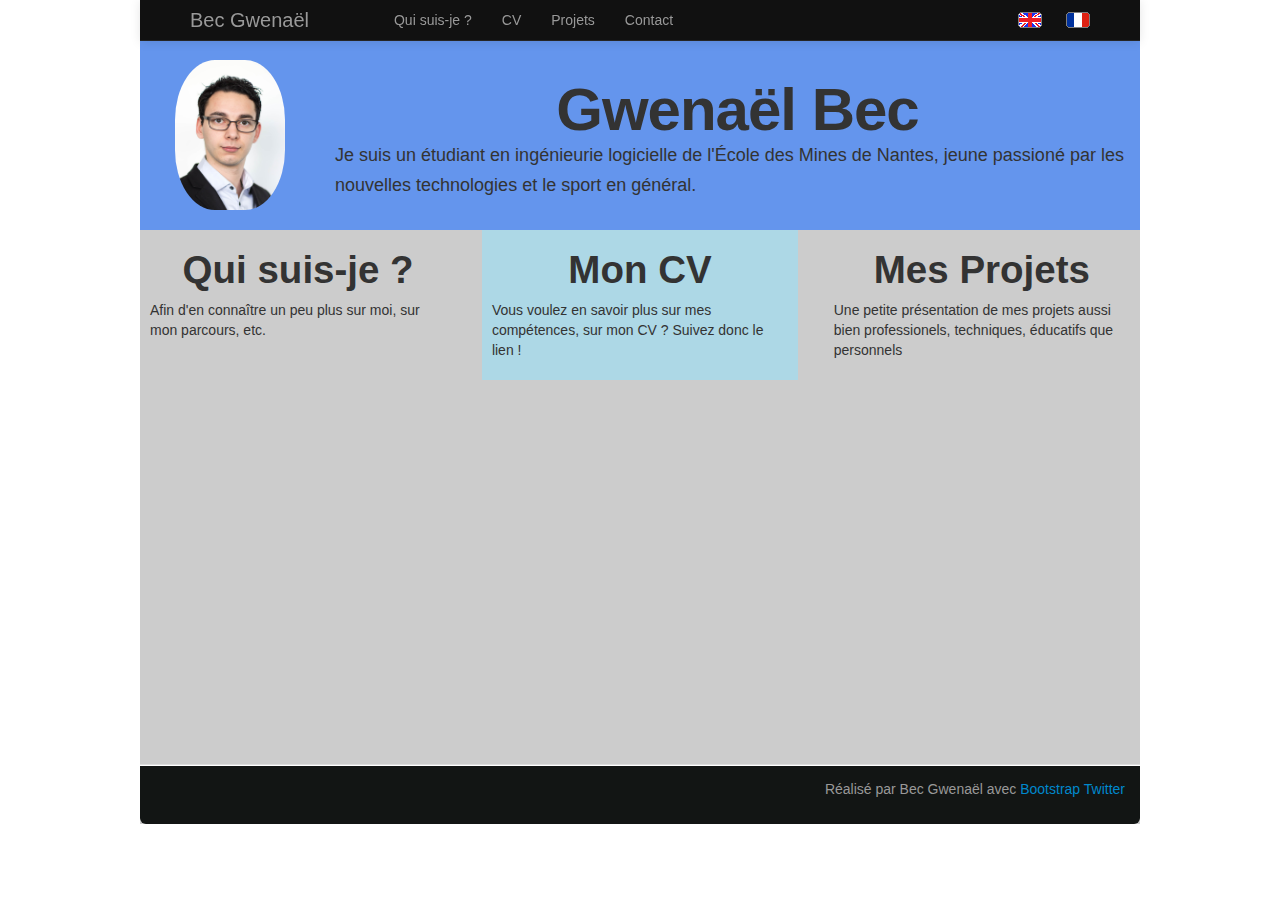
<file: index.htm>
<html>
	<meta charset="UTF-8">
	<meta name="description" content="Présentaion CV Gwenaël Bec">
	<meta name="keywords" content="Bec, Gwenaël, CV, Développeur, Ecole des Mines de Nantes">
	<meta name="author" content="Gwenaël Bec">
	<script src="scripts/google-analytics.js" type="text/javascript"></script>
	<meta http-equiv="Refresh" content="0;url=fr/index.html">
</html>
</file>
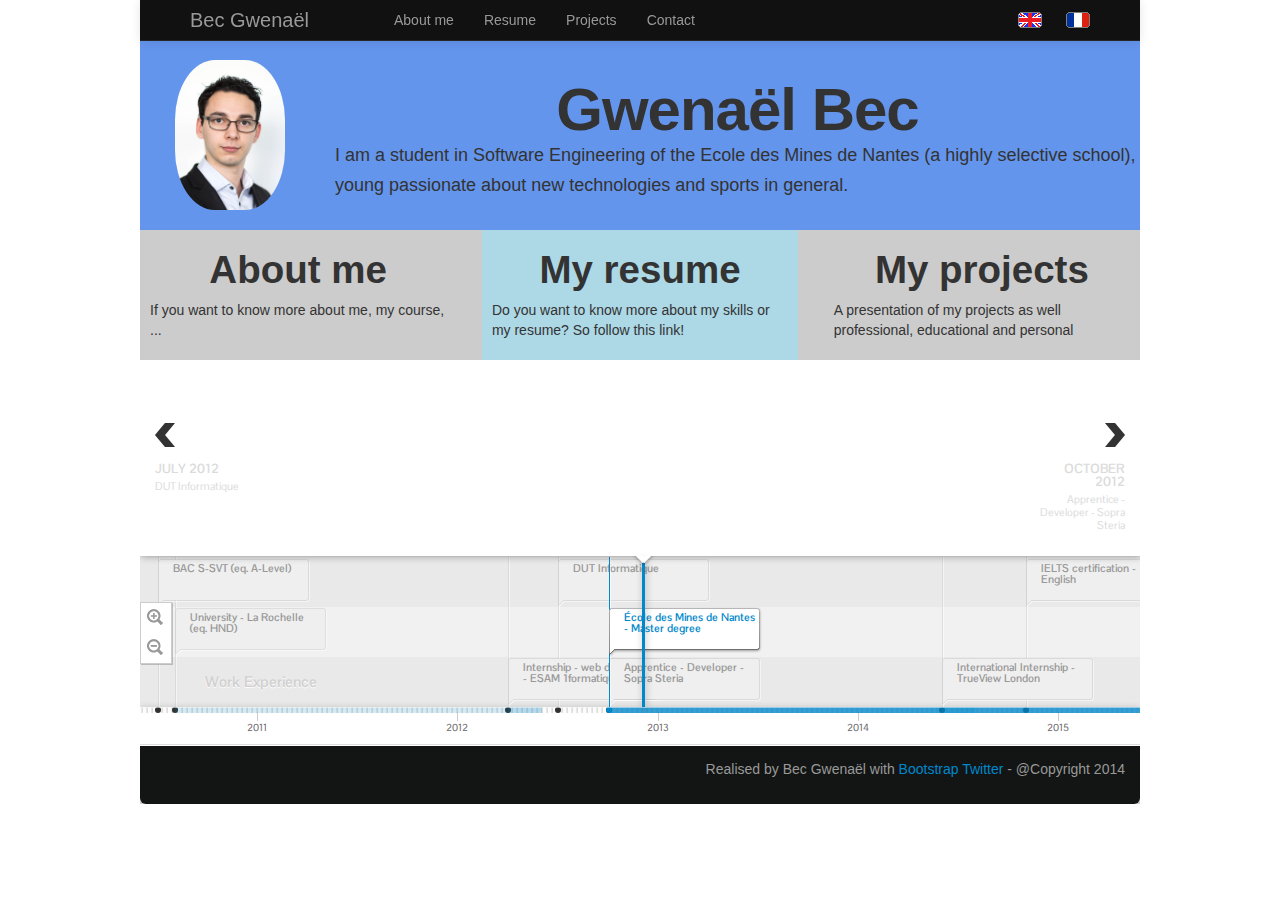
<file: en/index.html>
<html>
<head>
	<meta charset="UTF-8">
	<meta name="description" content="Présentaion CV Gwenaël Bec">
	<meta name="keywords" content="Bec, Gwenaël, CV, Développeur, Ecole des Mines de Nantes">
	<meta name="author" content="Gwenaël Bec">
	<title>Portfolio - Gwena&euml;l Bec</title>
	<link rel="stylesheet" type="text/css" href="../css/bootstrap/css/bootstrap.css">
	<link rel="stylesheet" type="text/css" href="../css/bootstrap/css/bootstrap-responsive.css">
	<link rel="stylesheet" type="text/css" href="../css/mine.css">
</head>
<body>
	<div class="contain">
		<!-- Menu principal -->
		<div class="navbar navbar-inverse navbar-fixed-top">
		  <div class="navbar-inner">
		    <div class="container">
		      <a class="brand" href="./index.html">Bec Gwena&euml;l</a>
		      <div class="nav-collapse collapse">
		        <ul class="nav">
		          <li><a href="./About-me.html">About me</a></li>
		          <li><a href="./Resume.html">Resume</a></li>
		          <li><a href="./Projects.html">Projects</a></li>
		          <li><a href="./Contact.html">Contact</a></li>
		        </ul>
		        <span class="pull-right language-icon" style="padding-top:9">
		        	<a href="../en/index.html" style="padding-right:20">
		        		<img src="../images/drapeau_uk_mini.png">
		        	</a>
		        	<a href="../fr/index.html">
		        		<img src="../images/drapeau_france_mini.png">
		        	</a>
		        </span>
		      </div><!--/.nav-collapse -->
		    </div>
		  </div>
		</div>

		<!-- Page Principale -->
		<div class="homepage page">
			
			<div id="infoPerso" class="hero-unit">
				<img class="pull-left ovale" src="../images/photo.png" style="height: 150px;width: 110px;margin-left:35px;margin-right:50px;margin-top:-10px"> 
				
				<div>
					<h1> Gwena&euml;l Bec </h1>
					<p> I am a student in Software Engineering of the Ecole des Mines de Nantes (a highly selective school), young passionate about new technologies and sports in general.</p>
				</div>
			</div>

			<div id="infoSite" class="row-fluid">
				<div class="span4">
					<h1><a href="./About-me.html">About me</a></h1>
					<p>If you want to know more about me, my course, ...</p>
				</div>
				<div class="span4" style="background:lightblue;">
					<h1><a href="./Resume.html">My resume</a></h1>
					<p>Do you want to know more about my skills or my resume? So follow this link!</p>
				</div>
				<div class="span4">
					<h1><a href="./Projects.html">My projects</a></h1>
					<p>A presentation of my projects as well professional, educational and personal</p>
				</div>
			</div>

			<div id="frame">
				<!--<iframe src='http://cdn.knightlab.com/libs/timeline/latest/embed/index.html?source=0Aorm4F3Z4MN6dDRJeV9lMlBTU3ZqSVYxX1RPVi0wSnc&font=Bevan-PotanoSans&maptype=toner&lang=en&start_at_slide=4&height=400' width='100%' height='400' frameborder='0'></iframe>-->
			</div>

		<!-- Bas de page -->
		<div class="modal-footer">
	        <p class="muted credit">Realised by Bec Gwena&euml;l with <a href="http://getbootstrap.com/">Bootstrap Twitter</a> - @Copyright 2014</p>
    	</div>
	</div>
	
	<script src="../scripts/jquery.min.js" type="text/javascript"></script>
	<script src="../css/bootstrap/js/bootstrap.min.js" type="text/javascript"></script>
	<script type="text/javascript" src="../data/en/timeline-data-en.js"></script>
	<script type="text/javascript" src="../scripts/storyjs-embed.js"></script>
	<script src="../scripts/google-analytics.js" type="text/javascript"></script>
    <script type="text/javascript">
			$(document).ready(function() {
				createStoryJS({
					type:		'timeline',
					width:		'100%',
					height:		'400',
					source:		'rien',
					embed_id:	'frame',
					start_at_slide: '4',
					lang: 		'en', 
					js: 		'../scripts/timeline.js',
					maptype:    'watercolor', 
            		css: 		'../css/timeline.css',
            		font: 		'Bevan-PotanoSans'     
				});
			});
    </script>
</body>
</html>
</file>
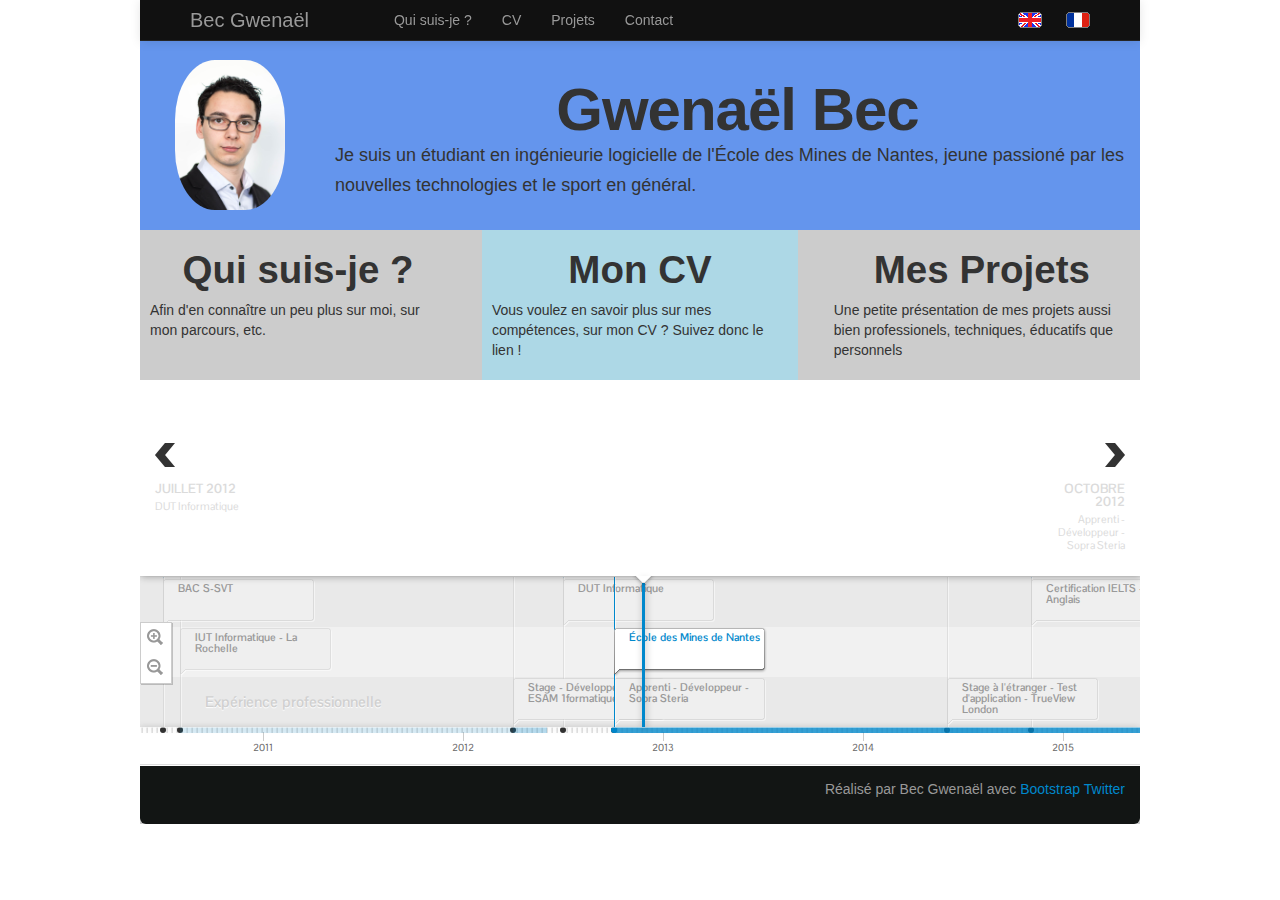
<file: fr/index.html>
<html>
<head>
	<meta charset="UTF-8">
	<meta name="description" content="Présentaion CV Gwenaël Bec">
	<meta name="keywords" content="Bec, Gwenaël, CV, Développeur, Ecole des Mines de Nantes">
	<meta name="author" content="Gwenaël Bec">
	<title>Portfolio - Gwena&euml;l Bec</title>
	<link rel="stylesheet" type="text/css" href="../css/bootstrap/css/bootstrap.css">
	<link rel="stylesheet" type="text/css" href="../css/bootstrap/css/bootstrap-responsive.css">
	<link rel="stylesheet" type="text/css" href="../css/mine.css">
</head>
<body>
	<div class="contain">
		<!-- Menu principal -->
		<div class="navbar navbar-inverse navbar-fixed-top container">
		  <div class="navbar-inner">
		    <div class="container">
		      <a class="brand" href="./index.html">Bec Gwena&euml;l</a>
		      <div class="nav-collapse collapse">
		        <ul class="nav">
		          <li><a href="./Qui-suis-je.html">Qui suis-je ?</a></li>
		          <li><a href="./CV.html">CV</a></li>
		          <li><a href="./Projets.html">Projets</a></li>
		          <li><a href="./Contact.html">Contact</a></li>
		        </ul>
		        <span class="pull-right language-icon" style="padding-top:9">
		        	<a href="../en/index.html" style="padding-right:20">
		        		<img src="../images/drapeau_uk_mini.png">
		        	</a>
		        	<a href="../fr/index.html">
		        		<img src="../images/drapeau_france_mini.png">
		        	</a>
		        </span>
		      </div><!--/.nav-collapse -->
		    </div>
		  </div>
		</div>

		<!-- Page Principale -->
		<div class="homepage page">
			<div id="infoPerso" class="hero-unit">
				<img class="pull-left ovale" src="../images/photo.png" style="height: 150px;width: 110px;margin-left:35px;margin-right:50px;margin-top:-10px"> 

				<div>
					<h1> Gwena&euml;l Bec </h1>
					<p> Je suis un &eacute;tudiant en ing&eacute;nieurie logicielle de l'&Eacute;cole des Mines de Nantes, jeune passion&eacute; par les nouvelles technologies et le sport en g&eacute;n&eacute;ral. </p>
				</div>
			</div>

			<div id="infoSite" class="row-fluid">
				<div class="span4">
					<h1><a href="./Qui-suis-je.html">Qui suis-je ?</a></h1>
					<p>Afin d'en conna&icirc;tre un peu plus sur moi, sur mon parcours, etc.</p>
				</div>
				<div class="span4" style="background:lightblue;">
					<h1><a href="./CV.html">Mon CV</a></h1>
					<p>Vous voulez en savoir plus sur mes comp&eacute;tences, sur mon CV ? Suivez donc le lien !</p>
				</div>
				<div class="span4">
					<h1><a href="./Projets.html">Mes Projets</a></h1>
					<p>Une petite pr&eacute;sentation de mes projets aussi bien professionels, techniques, &eacute;ducatifs que personnels</p>
				</div>
			</div>

			<div id="frame">
				<!--<iframe src='http://cdn.knightlab.com/libs/timeline/latest/embed/index.html?source=0Aorm4F3Z4MN6dDRJeV9lMlBTU3ZqSVYxX1RPVi0wSnc&font=Bevan-PotanoSans&maptype=toner&lang=en&start_at_slide=4&height=400' width='100%' height='400' frameborder='0'></iframe> -->

			</div>

		<!-- Bas de page -->
		<div class="modal-footer">
	        <p class="muted credit">R&eacute;alis&eacute; par Bec Gwena&euml;l avec <a href="http://getbootstrap.com/">Bootstrap Twitter</a></p>
    	</div>
	</div>
	
	<script src="../scripts/jquery.min.js" type="text/javascript"></script>
	<script src="../css/bootstrap/js/bootstrap.min.js" type="text/javascript"></script>
	<script type="text/javascript" src="../data/fr/timeline-data-fr.js"></script>
	<script type="text/javascript" src="../scripts/storyjs-embed.js"></script>
	<script src="../scripts/google-analytics.js" type="text/javascript"></script>
    <script type="text/javascript">
			$(document).ready(function() {
				createStoryJS({
					type:		'timeline',
					width:		'100%',
					height:		'400',
					source:		'rien',
					embed_id:	'frame',
					start_at_slide: '4',
					lang: 		'fr', 
					js: 		'../scripts/timeline.js',
					maptype:    'watercolor', 
            		css: 		'../css/timeline.css',
            		font: 		'Bevan-PotanoSans'     
				});
			});
    </script>
</body>
</html>
</file>
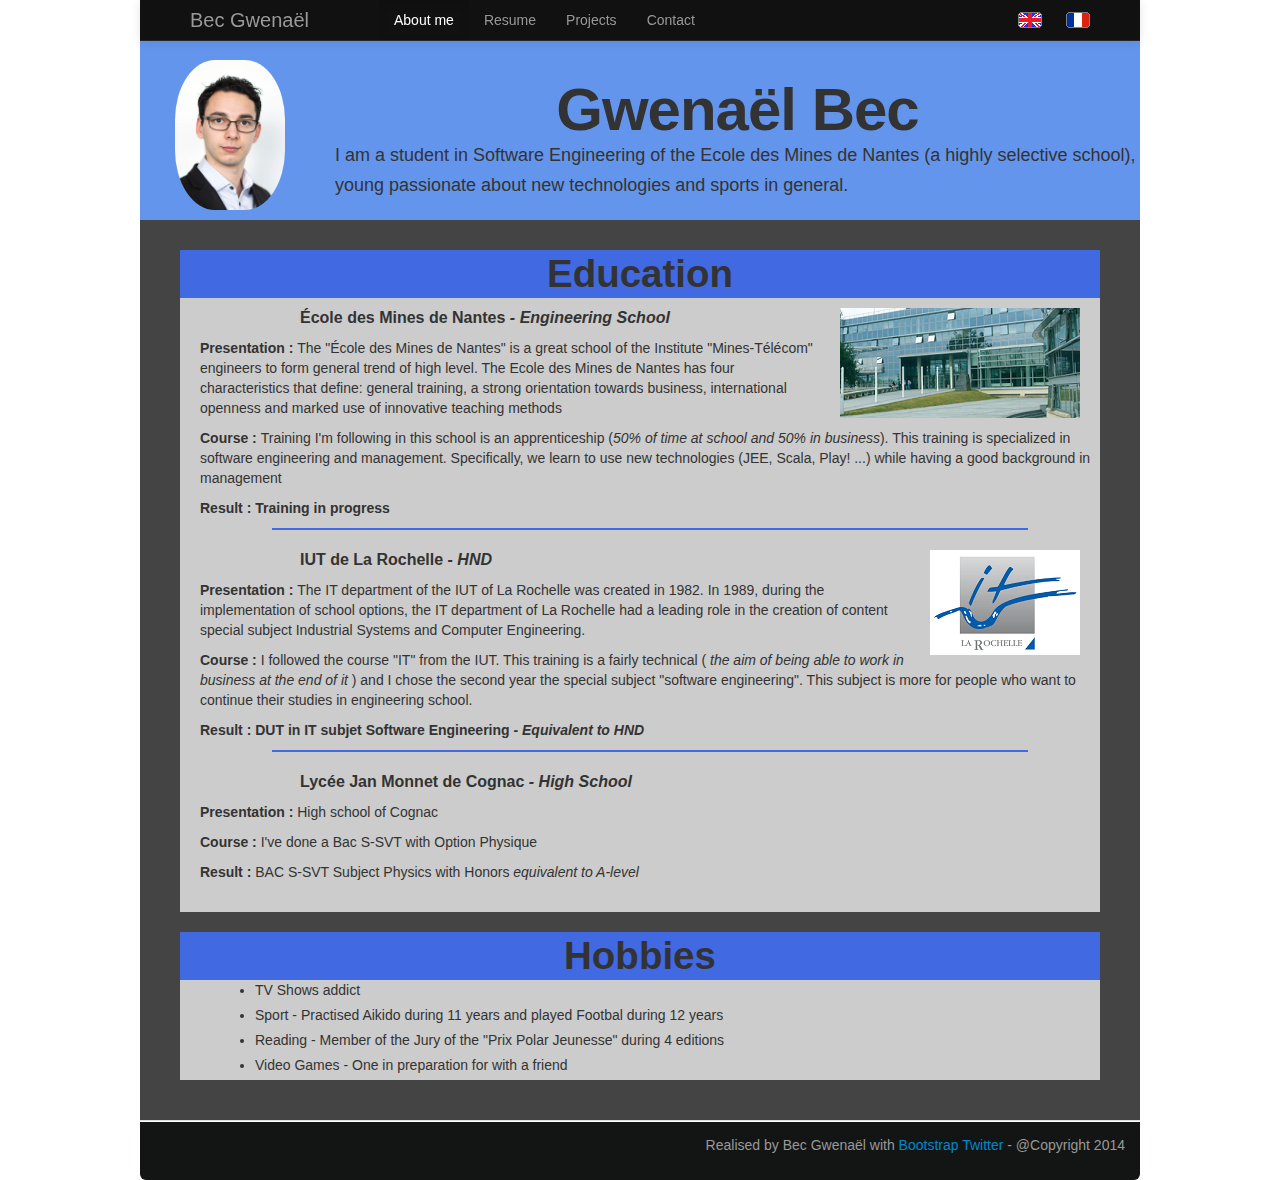
<file: en/About-me.html>
<html>
<head>
	<meta charset="UTF-8">
	<meta name="description" content="Présentaion CV Gwenaël Bec">
	<meta name="keywords" content="Bec, Gwenaël, CV, Développeur, Ecole des Mines de Nantes">
	<meta name="author" content="Gwenaël Bec">
	<title>About me - Gwena&euml;l Bec</title>
	<link rel="stylesheet" type="text/css" href="../css/bootstrap/css/bootstrap.css">
	<link rel="stylesheet" type="text/css" href="../css/bootstrap/css/bootstrap-responsive.css">
	<link rel="stylesheet" type="text/css" href="../css/mine.css">
</head>
<body>
	<div class="contain">

		<!-- Menu principal -->
		<div class="navbar navbar-inverse navbar-fixed-top">
		  <div class="navbar-inner">
		    <div class="container">
		      <a class="brand" href="./index.html">Bec Gwena&euml;l</a>
		      <div class="nav-collapse collapse">
		        <ul class="nav">
		          <li class="active"><a href="./About-me.html" selected>About me</a></li>
		          <li><a href="./Resume.html">Resume</a></li>
		          <li><a href="./Projects.html">Projects</a></li>
		          <li><a href="./Contact.html">Contact</a></li>
		        </ul>
		        <span class="pull-right language-icon" style="padding-top:9">
		        	<a href="../en/About-me.html" style="padding-right:20">
		        		<img src="../images/drapeau_uk_mini.png">
		        	</a>
		        	<a href="../fr/Qui-suis-je.html">
		        		<img src="../images/drapeau_france_mini.png">
		        	</a>
		        </span>
		      </div><!--/.nav-collapse -->
		    </div>
		  </div>
		</div>

		<div class="Page">
			<!-- Presentation -->
			<div id="infoPerso" class="hero-unit">
				<img class="pull-left ovale" src="../images/photo.png" style="height: 150px;width: 110px;margin-left:35px;margin-right:50px;margin-top:-10px"> 

				<div>
					<h1> Gwena&euml;l Bec </h1>
					<p> I am a student in Software Engineering of the Ecole des Mines de Nantes (a highly selective school), young passionate about new technologies and sports in general.</p>
				</div>
			</div>

			<div id="Qui" class="contenuPage">
				<!-- Parcours scolaires-->
				<div class="contenu">
					<h1> Education </h1>
					<div class="school">
						<img class="pull-right img-school" src="../images/EMN.png"> 

						<p><a class="schoolName" href="http://www.mines-nantes.fr/" target="_blank">&Eacute;cole des Mines de Nantes <i> - Engineering School </i></a></p>
						<p> <b> Presentation : </b> The "&Eacute;cole des Mines de Nantes" is a great school of the Institute "Mines-T&eacute;l&eacute;com" engineers to form general trend of high level. The Ecole des Mines de Nantes has four characteristics that define: general training, a strong orientation towards business, international openness and marked use of innovative teaching methods</p>
						<p> <b> Course : </b> Training I'm following in this school is an apprenticeship (<i>50% of time at school and 50% in business</i>). This training is specialized in software engineering and management. Specifically, we learn to use new technologies (JEE, Scala, Play! ...) while having a good background in management </p>
						<p> <b> Result : Training in progress</b> </p>
						<p class="schoolBorder"/>
					</div>	

					<div class="school">
						<img class="pull-right img-school" src="../images/IUT.png"> 

						<p><a class="schoolName" href="http://www.iut-larochelle.fr/" target="_blank">IUT de La Rochelle - <i> HND </i></a></p>
						<p> <b> Presentation : </b> The IT department of the IUT of La Rochelle was created in 1982. In 1989, during the implementation of school options, the IT department of La Rochelle had a leading role in the creation of content special subject Industrial Systems and Computer Engineering. </p>
						<p> <b> Course : </b> I followed the course "IT" from the IUT. This training is a fairly technical (<i> the aim of being able to work in business at the end of it </i>) and I chose the second year the special subject "software engineering". This subject is more for people who want to continue their studies in engineering school.</p>
						<p> <b> Result : DUT in IT subjet Software Engineering <i> - Equivalent to HND </i></b> </p>
						<p class="schoolBorder"/>
					</div>	

					<div class="school">
						<p><a class="schoolName" href="http://www.lyceejeanmonnet-cognac.fr/" target="_blank">Lyc&eacute;e Jan Monnet de Cognac <i> - High School </i></a></p>
						<p> <b> Presentation : </b>High school of Cognac </p>
						<p> <b> Course : </b>I've done a Bac S-SVT with Option Physique </p>
						<p> <b> Result : </b>BAC S-SVT Subject Physics with Honors <i> equivalent to A-level </i> </p>
					</div>	
				</div>


				<!-- Hobbies -->
				<div class="contenu hobbies">
					<h1> Hobbies </h1>
					<ul>
						<li>TV Shows addict</li>
						<li>Sport  - Practised Aikido during 11 years and played Footbal during 12 years</li>
						<li>Reading - Member of the Jury of the "Prix Polar Jeunesse" during 4 editions</li>
						<li>Video Games - One in preparation for with a friend</i>
					</ul>
				</div>
			</div>
			<!-- Bas de page -->
			<div class="modal-footer">
		        <p class="muted credit">Realised by Bec Gwena&euml;l with <a href="http://getbootstrap.com/">Bootstrap Twitter</a> - @Copyright 2014</p>
	    	</div>
		</div>
	</div>

	<script src="../scripts/jquery.min.js" type="text/javascript"></script>
	<script src="../css/bootstrap/js/bootstrap.min.js" type="text/javascript"></script>
	<script src="../scripts/google-analytics.js" type="text/javascript"></script>
</body>
</html>
</file>
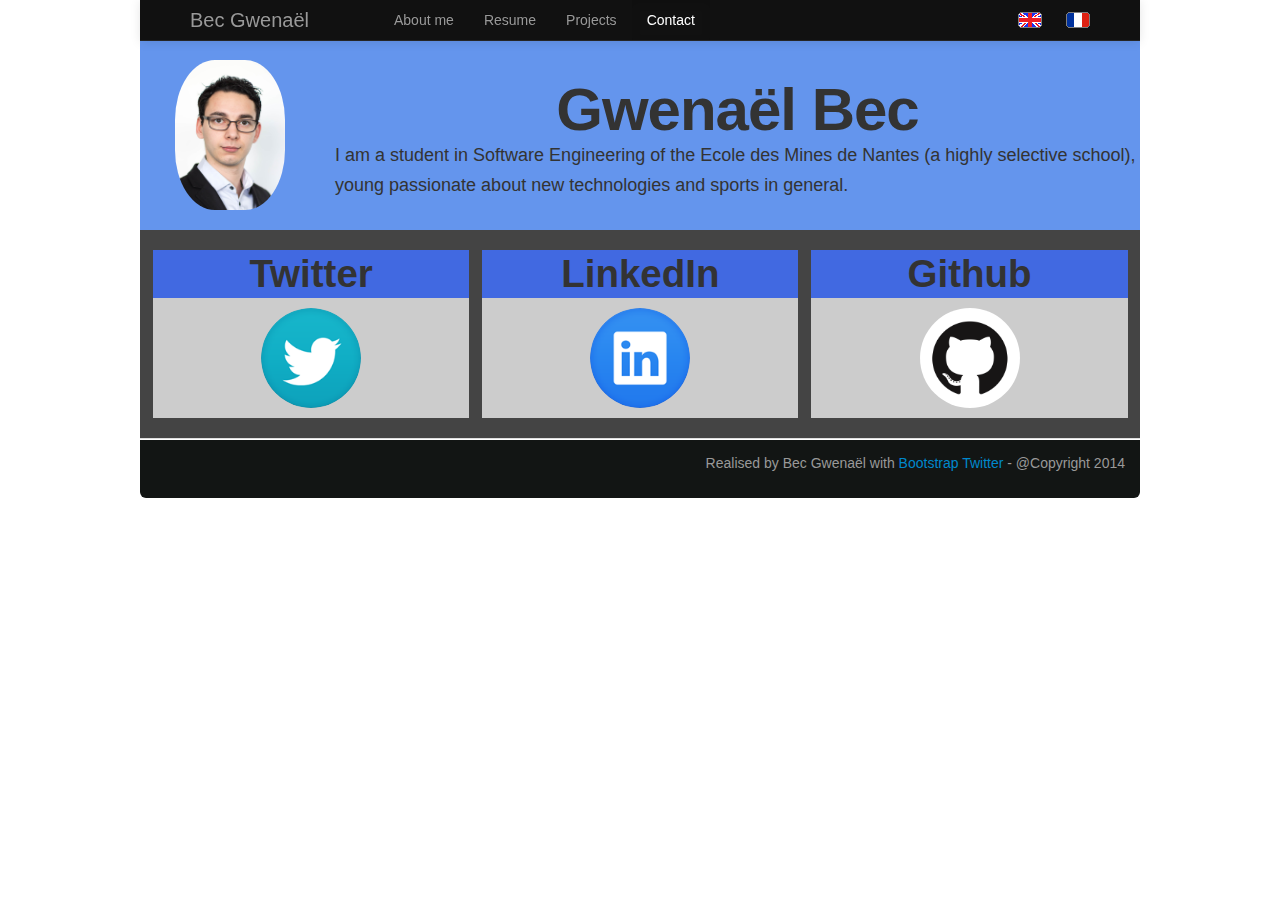
<file: en/Contact.html>
<html>
<head>
	<meta charset="UTF-8">
	<meta name="description" content="Présentaion CV Gwenaël Bec">
	<meta name="keywords" content="Bec, Gwenaël, CV, Développeur, Ecole des Mines de Nantes">
	<meta name="author" content="Gwenaël Bec">
	<title>Contact - Gwena&euml;l Bec</title>
	<link rel="stylesheet" type="text/css" href="../css/bootstrap/css/bootstrap.css">
	<link rel="stylesheet" type="text/css" href="../css/bootstrap/css/bootstrap-responsive.css">
	<link rel="stylesheet" type="text/css" href="../css/mine.css">
</head>
<body>
	<div class="contain">

		<!-- Menu principal -->
		<div class="navbar navbar-inverse navbar-fixed-top">
		  <div class="navbar-inner">
		    <div class="container">
		      <a class="brand" href="./index.html">Bec Gwena&euml;l</a>
		      <div class="nav-collapse collapse">
		        <ul class="nav">
		          <li><a href="./About-me.html" selected>About me</a></li>
		          <li><a href="./Resume.html">Resume</a></li>
		          <li><a href="./Projects.html">Projects</a></li>
		          <li class="active"><a href="./Contact.html">Contact</a></li>
		        </ul>
		        <span class="pull-right language-icon" style="padding-top:9">
		        	<a href="../en/Contact.html" style="padding-right:20">
		        		<img src="../images/drapeau_uk_mini.png">
		        	</a>
		        	<a href="../fr/Contact.html">
		        		<img src="../images/drapeau_france_mini.png">
		        	</a>
		        </span>
		      </div><!--/.nav-collapse -->
		    </div>
		  </div>
		</div>

		<div class="Page">
			<!-- Presentation -->
			<div id="infoPerso" class="hero-unit">
				<img class="pull-left ovale" src="../images/photo.png" style="height: 150px;width: 110px;margin-left:35px;margin-right:50px;margin-top:-10px">  
				<div>
					<h1> Gwena&euml;l Bec </h1>
					<p> I am a student in Software Engineering of the Ecole des Mines de Nantes (a highly selective school), young passionate about new technologies and sports in general.</p>
				</div>
			</div>

			<!--Mon contact -->
			<div class="contenuPage row-fluid" style="padding: 20 0 20 0;">
				<div class="contenuContact span4" style="margin-left:13; padding:0">
					<h1> Twitter </h1>
					<div><a class="contact" href="https://www.twitter.com/blastgwen" target="_blank"> 
						<img class="img-circle" src="../images/twitter.png" style="height: 100px;width: 100px"/>
					</a></div>
				</div>

				<div class="contenuContact span4" style="margin-left:13; padding:0">
					<h1> LinkedIn </h1>
					<div><a class="contact" href="http://fr.linkedin.com/pub/gwenaël-bec/40/ba5/563/" target="_blank"> 
						<img class="img-circle" src="../images/linkedin.png" style="height: 100px;width: 100px"/>
					</a></div>
				</div>
				<div class="contenuContact span4" style="margin-left:13; padding:0">
					<h1> Github </h1>
					<div><a class="contact" href="https://www.github.com/blastgwen" target="_blank">
						<img class="img-circle" src="../images/github.png" style="height: 100px;width: 100px"/>
					</a></div>
				</div>
			</div>

			<!-- Bas de page -->
			<div class="modal-footer">
		        <p class="muted credit">Realised by Bec Gwena&euml;l with <a href="http://getbootstrap.com/">Bootstrap Twitter</a> - @Copyright 2014</p>
	    	</div>
		</div>
	</div>

	<script src="../scripts/jquery.min.js" type="text/javascript"></script>
	<script src="../css/bootstrap/js/bootstrap.min.js" type="text/javascript"></script>
	<script src="../scripts/google-analytics.js" type="text/javascript"></script>
</body>
</html>
</file>
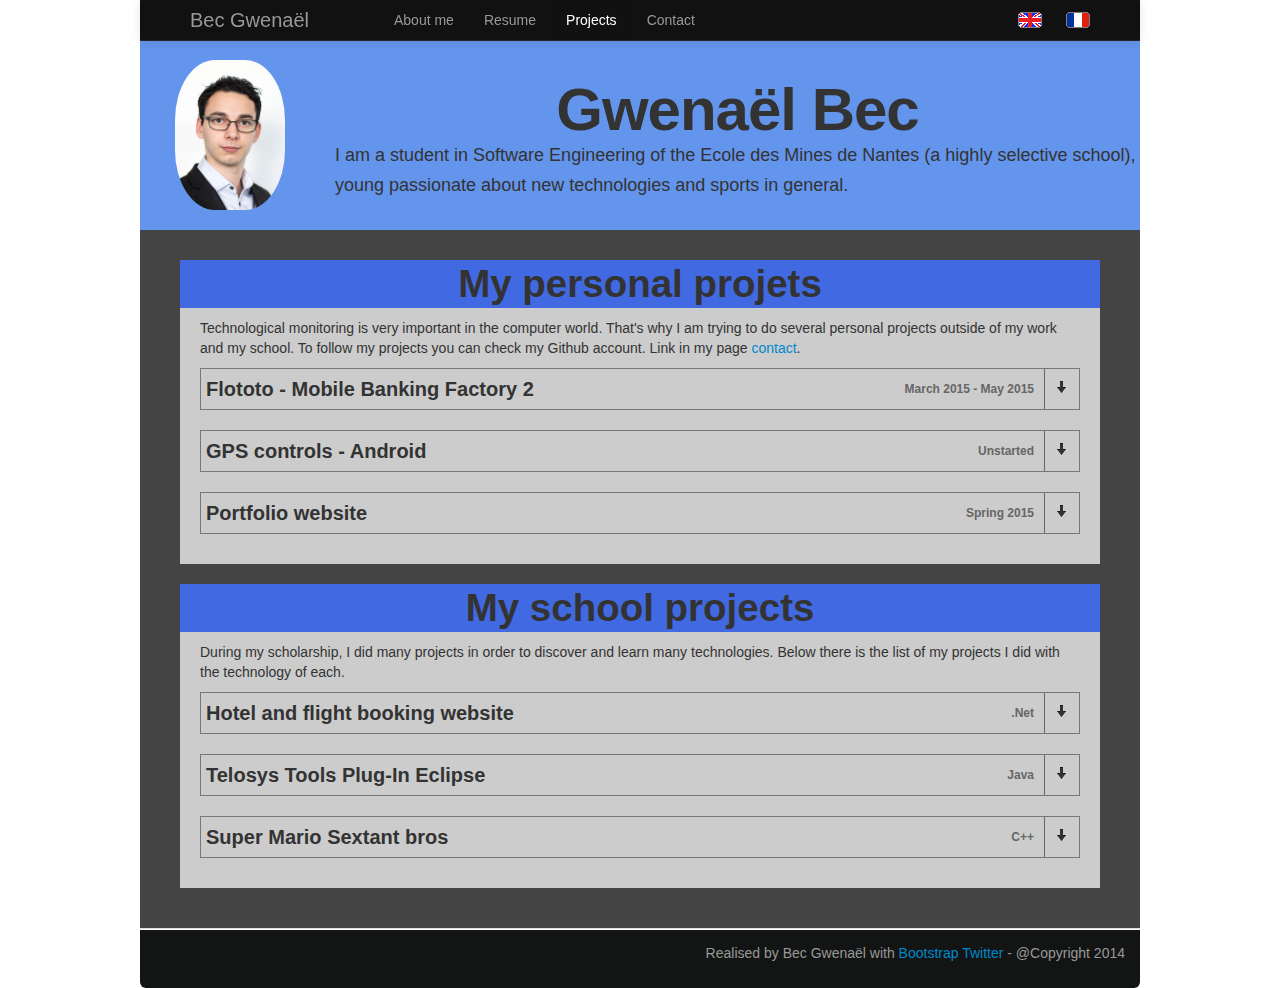
<file: en/Projects.html>
<html>
<head>
	<meta charset="UTF-8">
	<meta name="description" content="Présentaion CV Gwenaël Bec">
	<meta name="keywords" content="Bec, Gwenaël, CV, Développeur, Ecole des Mines de Nantes">
	<meta name="author" content="Gwenaël Bec">
	<title>My projects - Gwena&euml;l Bec</title>
	<link rel="stylesheet" type="text/css" href="../css/bootstrap/css/bootstrap.css">
	<link rel="stylesheet" type="text/css" href="../css/bootstrap/css/bootstrap-responsive.css">
	<link rel="stylesheet" type="text/css" href="../css/mine.css">
</head>
<body>
	<div class="contain">

		<!-- Menu principal -->
		<div class="navbar navbar-inverse navbar-fixed-top">
		  <div class="navbar-inner">
		    <div class="container">
		      <a class="brand" href="./index.html">Bec Gwena&euml;l</a>
		      <div class="nav-collapse collapse">
		        <ul class="nav">
		          <li><a href="./About-me.html">About me</a></li>
		          <li><a href="./Resume.html">Resume</a></li>
		          <li class="active"><a href="./Projects.html">Projects</a></li>
		          <li><a href="./Contact.html">Contact</a></li>
		        </ul>
		        <span class="pull-right language-icon" style="padding-top:9">
		        	<a href="../en/Projects.html" style="padding-right:20">
		        		<img src="../images/drapeau_uk_mini.png">
		        	</a>
		        	<a href="../fr/Projets.html">
		        		<img src="../images/drapeau_france_mini.png">
		        	</a>
		        </span>
		      </div><!--/.nav-collapse -->
		    </div>
		  </div>
		</div>

		<div class="Page">
			<!-- Presentation -->
			<div id="infoPerso" class="hero-unit">
				<img class="pull-left ovale" src="../images/photo.png" style="height: 150px;width: 110px;margin-left:35px;margin-right:50px;margin-top:-10px"> 

				<div>
					<h1> Gwena&euml;l Bec </h1>
					<p> I am a student in Software Engineering of the Ecole des Mines de Nantes (a highly selective school), young passionate about new technologies and sports in general.</p>
				</div>
			</div>

			<!--Mes Projets -->
			<div class="contenuPage row-fluid">
				<!-- Projets personnels -->
				<div class="contenu">
					<h1> My personal projets </h1>
					<div class="projet">
						<p> Technological monitoring is very important in the computer world. That's why I am trying to do several personal projects outside of my work and my school. To follow my projects you can check my Github account. Link in my page <a href="./Contact.html">contact</a>. </p>
						<div class="panel-group" id="accordion-perso">
						</div>
					</div>
				</div>

				<!-- Projets scolaires -->
				<div class="contenu">
					<h1> My school projects </h1>
					<div class="projet">
						<p> During my scholarship, I did many projects in order to discover and learn many technologies. Below there is the list of my projects I did with the technology of each.</p>
						<div class="panel-group" id="accordion-ecole">						  
						</div>
					</div>
				</div>
			</div>
			<!-- Bas de page -->
			<div class="modal-footer">
		        <p class="muted credit">Realised by Bec Gwena&euml;l with <a href="http://getbootstrap.com/">Bootstrap Twitter</a> - @Copyright 2014</p>
	    	</div>
		</div>
	</div>


	<script src="../scripts/jquery.min.js" type="text/javascript"></script>
	<script src="../css/bootstrap/js/bootstrap.min.js" type="text/javascript"></script>
	<script src="../data/en/projects-en.js" type="text/javascript"></script>
	<script src="../scripts/index.js" type="text/javascript"></script>
	<script src="../scripts/google-analytics.js" type="text/javascript"></script>
	<script>
		lang = 'en';

		fillProjects();
	</script>
</body>
</html>
</file>
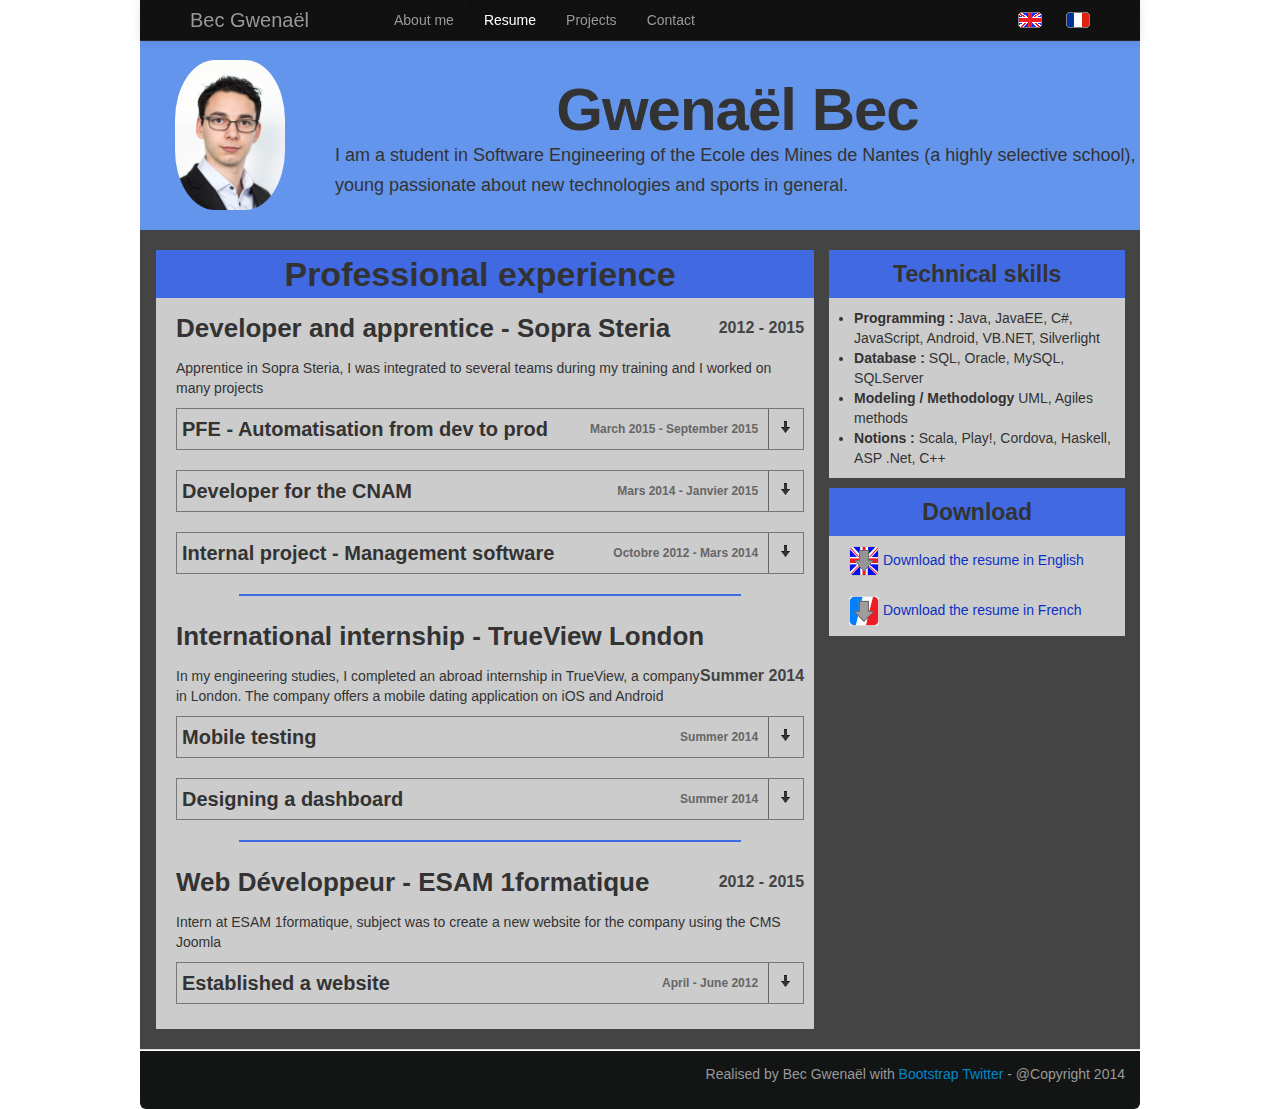
<file: en/Resume.html>
<hmtl>
<head>
	<meta charset="UTF-8">
	<meta name="description" content="Présentaion CV Gwenaël Bec">
	<meta name="keywords" content="Bec, Gwenaël, CV, Développeur, Ecole des Mines de Nantes">
	<meta name="author" content="Gwenaël Bec">
	<title>Resume - Gwena&euml;l Bec</title>
	<link rel="stylesheet" type="text/css" href="../css/bootstrap/css/bootstrap.css">
	<link rel="stylesheet" type="text/css" href="../css/bootstrap/css/bootstrap-responsive.css">
	<link rel="stylesheet" type="text/css" href="../css/mine.css">
</head>
<body>
	<div class="contain">

		<!-- Menu principal -->
		<div class="navbar navbar-inverse navbar-fixed-top">
		  <div class="navbar-inner">
		    <div class="container">
		      <a class="brand" href="./index.html">Bec Gwena&euml;l</a>
		      <div class="nav-collapse collapse">
		        <ul class="nav">
		          <li><a href="./About-me.html">About me</a></li>
		          <li class="active"><a href="./Resume.html">Resume</a></li>
		          <li><a href="./Projects.html">Projects</a></li>
		          <li><a href="./Contact.html">Contact</a></li>
		        </ul>
		        <span class="pull-right language-icon" style="padding-top:9">
		        	<a href="../en/Resume.html" style="padding-right:20">
		        		<img src="../images/drapeau_uk_mini.png">
		        	</a>
		        	<a href="../fr/CV.html">
		        		<img src="../images/drapeau_france_mini.png">
		        	</a>
		        </span>
		      </div><!--/.nav-collapse -->
		    </div>
		  </div>
		</div>

		<div class="Page">
			<!-- Presentation -->
			<div id="infoPerso" class="hero-unit">
				<img class="pull-left ovale" src="../images/photo.png" style="height: 150px;width: 110px;margin-left:35px;margin-right:50px;margin-top:-10px"> 
				 
				<div>
					<h1> Gwena&euml;l Bec </h1>
					<p> I am a student in Software Engineering of the Ecole des Mines de Nantes (a highly selective school), young passionate about new technologies and sports in general.</p>
				</div>
			</div>

			<div class="contenuPage row-fluid">
				<div id="expPro" class="contenuCV span8">
					<h1 style="padding-right:10px;"> Professional experience </h1>
					<div id="experiences">
						
					</div>					
				</div>

				<div class="span4">
					<!-- TODO : AFFIXE-->
					<div class="">
						<div class="contenuCV CVFixe">
							<h1> Technical skills </h1>
							<ul>
								<li><b>Programming : </b>  Java, JavaEE, C#, JavaScript, Android, VB.NET, Silverlight</li>
								<li><b>Database : </b>SQL, Oracle, MySQL, SQLServer</li>
								<li><b>Modeling / Methodology </b> UML, Agiles methods</li>
								<li><b>Notions : </b> Scala, Play!, Cordova, Haskell, ASP .Net, C++</li>
							</ul>
						</div>
						<div class="contenuCV CVFixe">
							<h1> Download </h1>
							<a href="../docs/CV-BecGwenael-English.pdf"  target="_blank">
								<p>
									<img src="../images/download-EN.png" /> 
									Download the resume in English
								</p>
							</a>
							<a href="../docs/CV-Gwenael.Bec-FR.pdf"  target="_blank">
								<p>
									<img src="../images/download-FR.png" /> 
									Download the resume in French
								</p>
							</a>							
						</div>
					</div>					
				</div>
			</div>
			<!-- Bas de page -->
			<div class="modal-footer">
		        <p class="muted credit">Realised by Bec Gwena&euml;l with <a href="http://getbootstrap.com/">Bootstrap Twitter</a> - @Copyright 2014</p>
	    	</div>
		</div>
	</div>

	<script src="../scripts/jquery.min.js" type="text/javascript"></script>
	<script src="../css/bootstrap/js/bootstrap.min.js" type="text/javascript"></script>
	<script src="../data/en/exp-pro-en.js" type="text/javascript"></script>
	<script src="../scripts/index.js" type="text/javascript"></script>
	<script src="../scripts/google-analytics.js" type="text/javascript"></script>
	<script type="text/javascript">
		lang = 'en';

		fillResume();
	</script>
</body>
</html>
</file>
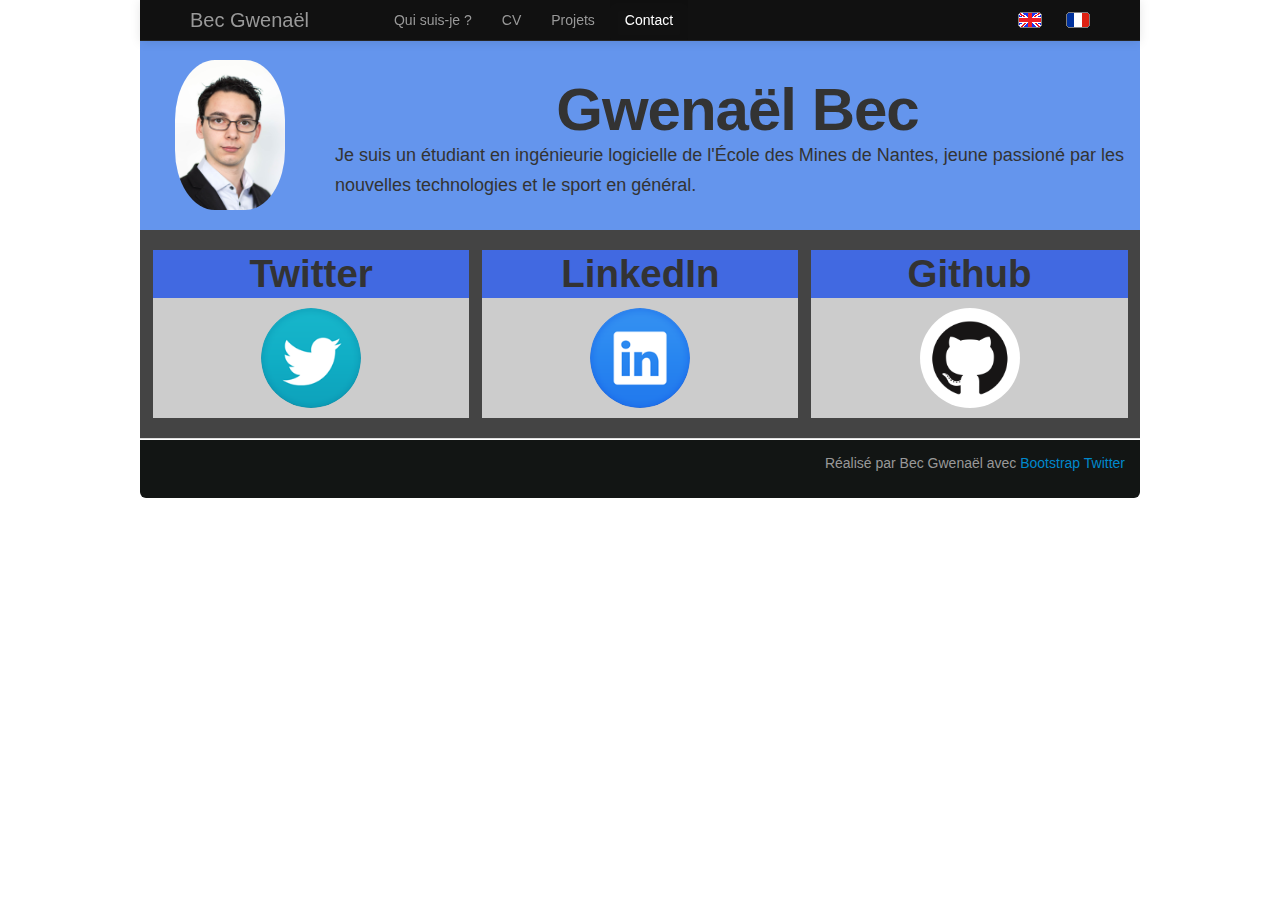
<file: fr/Contact.html>
<html>
<head>
	<meta charset="UTF-8">
	<meta name="description" content="Présentaion CV Gwenaël Bec">
	<meta name="keywords" content="Bec, Gwenaël, CV, Développeur, Ecole des Mines de Nantes">
	<meta name="author" content="Gwenaël Bec">
	<title>Contact - Gwena&euml;l Bec</title>
	<link rel="stylesheet" type="text/css" href="../css/bootstrap/css/bootstrap.css">
	<link rel="stylesheet" type="text/css" href="../css/bootstrap/css/bootstrap-responsive.css">
	<link rel="stylesheet" type="text/css" href="../css/mine.css">
</head>
<body>
	<div class="contain">

		<!-- Menu principal -->
		<div class="navbar navbar-inverse navbar-fixed-top">
		  <div class="navbar-inner">
		    <div class="container">
		      <a class="brand" href="./index.html">Bec Gwena&euml;l</a>
		      <div class="nav-collapse collapse">
		        <ul class="nav">
		          <li><a href="./Qui-suis-je.html">Qui suis-je ?</a></li>
		          <li><a href="./CV.html">CV</a></li>
		          <li><a href="./Projets.html">Projets</a></li>
		          <li class="active"><a href="./Contact.html">Contact</a></li>
		        </ul>
		        <span class="pull-right language-icon" style="padding-top:9">
		        	<a href="../en/Contact.html" style="padding-right:20">
		        		<img src="../images/drapeau_uk_mini.png">
		        	</a>
		        	<a href="../fr/Contact.html">
		        		<img src="../images/drapeau_france_mini.png">
		        	</a>
		        </span>
		      </div><!--/.nav-collapse -->
		    </div>
		  </div>
		</div>

		<div class="Page">
			<!-- Presentation -->
			<div id="infoPerso" class="hero-unit">
				<img class="pull-left ovale" src="../images/photo.png" style="height: 150px;width: 110px;margin-left:35px;margin-right:50px;margin-top:-10px"> 
				<div>
					<h1> Gwena&euml;l Bec </h1>
					<p> Je suis un &eacute;tudiant en ing&eacute;nieurie logicielle de l'&Eacute;cole des Mines de Nantes, jeune passion&eacute; par les nouvelles technologies et le sport en g&eacute;n&eacute;ral. </p>
				</div>
			</div>

			<!--Mon contact -->
			<div class="contenuPage row-fluid" style="padding: 20 0 20 0;">
				<div class="contenuContact span4" style="margin-left:13; padding:0">
					<h1> Twitter </h1>
					<div><a class="contact" href="https://www.twitter.com/blastgwen" target="_blank"> 
						<img class="img-circle" src="../images/twitter.png" style="height: 100px;width: 100px"/>
					</a></div>
				</div>

				<div class="contenuContact span4" style="margin-left:13; padding:0">
					<h1> LinkedIn </h1>
					<div><a class="contact" href="http://fr.linkedin.com/pub/gwenaël-bec/40/ba5/563/" target="_blank"> 
						<img class="img-circle" src="../images/linkedin.png" style="height: 100px;width: 100px"/>
					</a></div>
				</div>
				<div class="contenuContact span4" style="margin-left:13; padding:0">
					<h1> Github </h1>
					<div><a class="contact" href="https://www.github.com/blastgwen" target="_blank">
						<img class="img-circle" src="../images/github.png" style="height: 100px;width: 100px"/>
					</a></div>
				</div>
			</div>
			<!-- Bas de page -->
			<div class="modal-footer">
		        <p class="muted credit">R&eacute;alis&eacute; par Bec Gwena&euml;l avec <a href="http://getbootstrap.com/">Bootstrap Twitter</a></p>
	    	</div>
		</div>
	</div>


	<script src="../scripts/jquery.min.js" type="text/javascript"></script>
	<script src="../css/bootstrap/js/bootstrap.min.js" type="text/javascript"></script>
	<script src="../scripts/google-analytics.js" type="text/javascript"></script>
</body>
</html>
</file>
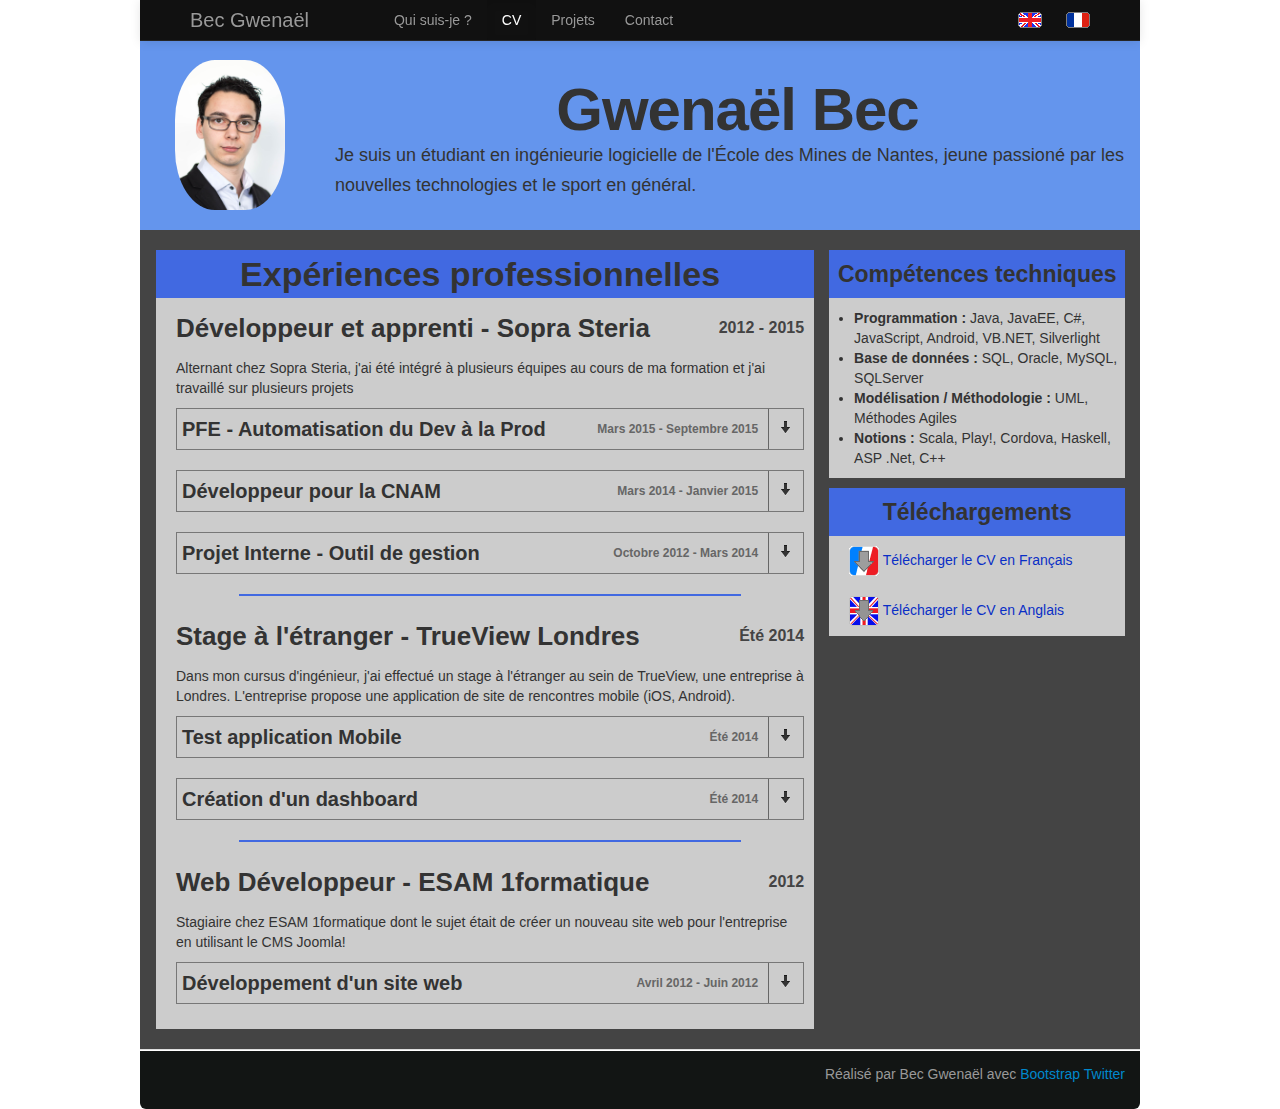
<file: fr/CV.html>
<hmtl>
<head>
	<meta charset="UTF-8">
	<meta name="description" content="Présentaion CV Gwenaël Bec">
	<meta name="keywords" content="Bec, Gwenaël, CV, Développeur, Ecole des Mines de Nantes">
	<meta name="author" content="Gwenaël Bec">
	<title>CV - Gwena&euml;l Bec</title>
	<link rel="stylesheet" type="text/css" href="../css/bootstrap/css/bootstrap.css">
	<link rel="stylesheet" type="text/css" href="../css/bootstrap/css/bootstrap-responsive.css">
	<link rel="stylesheet" type="text/css" href="../css/mine.css">
</head>
<body>
	<div class="contain">

		<!-- Menu principal -->
		<div class="navbar navbar-inverse navbar-fixed-top">
		  <div class="navbar-inner">
		    <div class="container">
		      <a class="brand" href="./index.html">Bec Gwena&euml;l</a>
		      <div class="nav-collapse collapse">
		        <ul class="nav">
		          <li><a href="./Qui-suis-je.html">Qui suis-je ?</a></li>
		          <li class="active"><a href="./CV.html">CV</a></li>
		          <li><a href="./Projets.html">Projets</a></li>
		          <li><a href="./Contact.html">Contact</a></li>
		        </ul>
		        <span class="pull-right language-icon" style="padding-top:9">
		        	<a href="../en/Resume.html" style="padding-right:20">
		        		<img src="../images/drapeau_uk_mini.png">
		        	</a>
		        	<a href="../fr/CV.html">
		        		<img src="../images/drapeau_france_mini.png">
		        	</a>
		        </span>
		      </div><!--/.nav-collapse -->
		    </div>
		  </div>
		</div>

		<div class="Page">
			<!-- Presentation -->
			<div id="infoPerso" class="hero-unit">
				<img class="pull-left ovale" src="../images/photo.png" style="height: 150px;width: 110px;margin-left:35px;margin-right:50px;margin-top:-10px"> 

				<div>
					<h1> Gwena&euml;l Bec </h1>
					<p> Je suis un &eacute;tudiant en ing&eacute;nieurie logicielle de l'&Eacute;cole des Mines de Nantes, jeune passion&eacute; par les nouvelles technologies et le sport en g&eacute;n&eacute;ral. </p>
				</div>
			</div>

			<div class="contenuPage row-fluid">
				<div id="expPro" class="contenuCV span8">
					<h1 style="padding-right:10px;"> Exp&eacute;riences professionnelles </h1>
					<div id="experiences">
						
					</div>				
				</div>

				<div class="span4">
					<!-- TODO : AFFIXE-->
					<div class="">
						<div class="contenuCV CVFixe">
							<h1> Comp&eacute;tences techniques </h1>
							<ul>
								<li><b>Programmation : </b> Java, JavaEE, C#, JavaScript, Android, VB.NET, Silverlight</li>
								<li><b>Base de donn&eacute;es : </b> SQL, Oracle, MySQL, SQLServer</li>
								<li><b>Mod&eacute;lisation / M&eacute;thodologie : </b> UML, M&eacute;thodes Agiles</li>
								<li><b>Notions : </b> Scala, Play!, Cordova, Haskell, ASP .Net, C++</li>
							</ul>
						</div>
						<div class="contenuCV CVFixe">
							<h1> T&eacute;l&eacute;chargements </h1>
							<a href="../docs/CV-Gwenael.Bec-FR.pdf" target="_blank">
								<p>
									<img src="../images/download-FR.png" /> 
									T&eacute;l&eacute;charger le CV en Fran&ccedil;ais
								</p>
							</a>
							<a href="../docs/CV-BecGwenael-English.pdf" target="_blank">
								<p>
									<img src="../images/download-EN.png" /> 
									T&eacute;l&eacute;charger le CV en Anglais
								</p>
							</a>
						</div>
					</div>					
				</div>
			</div>
			<!-- Bas de page -->
			<div class="modal-footer">
		        <p class="muted credit">R&eacute;alis&eacute; par Bec Gwena&euml;l avec <a href="http://getbootstrap.com/">Bootstrap Twitter</a></p>
	    	</div>
		</div>
	</div>


	<script src="../scripts/jquery.min.js" type="text/javascript"></script>
	<script src="../css/bootstrap/js/bootstrap.min.js" type="text/javascript"></script>
	<script src="../data/fr/exp-pro-fr.js" type="text/javascript"></script>
	<script src="../scripts/index.js" type="text/javascript"></script>
	<script>
		lang = 'fr';

		fillResume();
	</script>
</body>
</html>
</file>
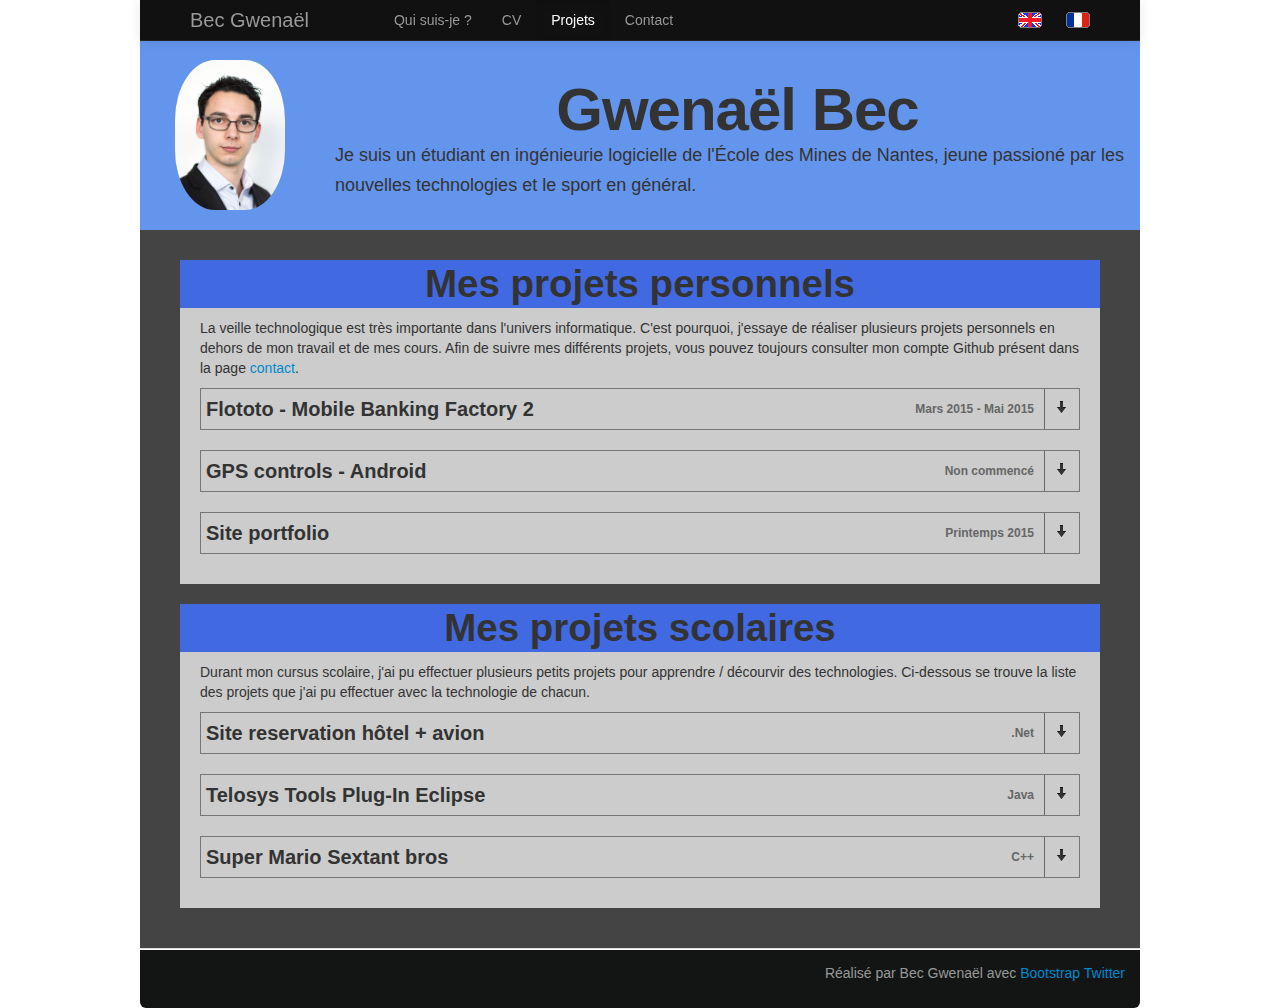
<file: fr/Projets.html>
<html>
<head>
	<meta charset="UTF-8">
	<meta name="description" content="Présentaion CV Gwenaël Bec">
	<meta name="keywords" content="Bec, Gwenaël, CV, Développeur, Ecole des Mines de Nantes">
	<meta name="author" content="Gwenaël Bec">
	<title>Mes projets - Gwena&euml;l Bec</title>
	<link rel="stylesheet" type="text/css" href="../css/bootstrap/css/bootstrap.css">
	<link rel="stylesheet" type="text/css" href="../css/bootstrap/css/bootstrap-responsive.css">
	<link rel="stylesheet" type="text/css" href="../css/mine.css">
</head>
<body>
	<div class="contain">

		<!-- Menu principal -->
		<div class="navbar navbar-inverse navbar-fixed-top">
		  <div class="navbar-inner">
		    <div class="container">
		      <a class="brand" href="./index.html">Bec Gwena&euml;l</a>
		      <div class="nav-collapse collapse">
		        <ul class="nav">
		          <li><a href="./Qui-suis-je.html">Qui suis-je ?</a></li>
		          <li><a href="./CV.html">CV</a></li>
		          <li class="active"><a href="./Projets.html">Projets</a></li>
		          <li><a href="./Contact.html">Contact</a></li>
		        </ul>
		        <span class="pull-right language-icon" style="padding-top:9">
		        	<a href="../en/Projects.html" style="padding-right:20">
		        		<img src="../images/drapeau_uk_mini.png">
		        	</a>
		        	<a href="../fr/Projets.html">
		        		<img src="../images/drapeau_france_mini.png">
		        	</a>
		        </span>
		      </div><!--/.nav-collapse -->
		    </div>
		  </div>
		</div>

		<div class="Page">
			<!-- Presentation -->
			<div id="infoPerso" class="hero-unit">
				<img class="pull-left ovale" src="../images/photo.png" style="height: 150px;width: 110px;margin-left:35px;margin-right:50px;margin-top:-10px">  
				<div>
					<h1> Gwena&euml;l Bec </h1>
					<p> Je suis un &eacute;tudiant en ing&eacute;nieurie logicielle de l'&Eacute;cole des Mines de Nantes, jeune passion&eacute; par les nouvelles technologies et le sport en g&eacute;n&eacute;ral. </p>
				</div>
			</div>

			<!--Mes Projets -->
			<div class="contenuPage row-fluid">
				<!-- Projets personnels -->
				<div class="contenu">
					<h1> Mes projets personnels </h1>
					<div class="projet">
						<p> La veille technologique est tr&egrave;s importante dans l'univers informatique. C'est pourquoi, j'essaye de réaliser plusieurs projets personnels en dehors de mon travail et de mes cours. Afin de suivre mes diff&eacute;rents projets, vous pouvez toujours consulter mon compte Github pr&eacute;sent dans la page <a href="./Contact.html">contact</a>. </p>
						<div class="panel-group" id="accordion-perso">
						</div>
					</div>
				</div>

				<!-- Projets scolaires -->
				<div class="contenu">
					<h1> Mes projets scolaires </h1>
					<div class="projet">
						<p> Durant mon cursus scolaire, j'ai pu effectuer plusieurs petits projets pour apprendre / d&eacute;courvir des technologies. Ci-dessous se trouve la liste des projets que j'ai pu effectuer avec la technologie de chacun. </p>
						<div class="panel-group" id="accordion-ecole">						  
						</div>
					</div>
				</div>
			</div>
			<!-- Bas de page -->
			<div class="modal-footer">
		        <p class="muted credit">R&eacute;alis&eacute; par Bec Gwena&euml;l avec <a href="http://getbootstrap.com/">Bootstrap Twitter</a></p>
	    	</div>
		</div>
	</div>


	<script src="../scripts/jquery.min.js"></script>
	<script src="../css/bootstrap/js/bootstrap.min.js" type="text/javascript"></script>
	<script src="../data/fr/projects-fr.js" type="text/javascript"></script>
	<script src="../scripts/index.js" type="text/javascript"></script>
	<script src="../scripts/google-analytics.js" type="text/javascript"></script>
	<script>
		lang = 'fr';

		fillProjects();
	</script>
</body>
</html>
</file>
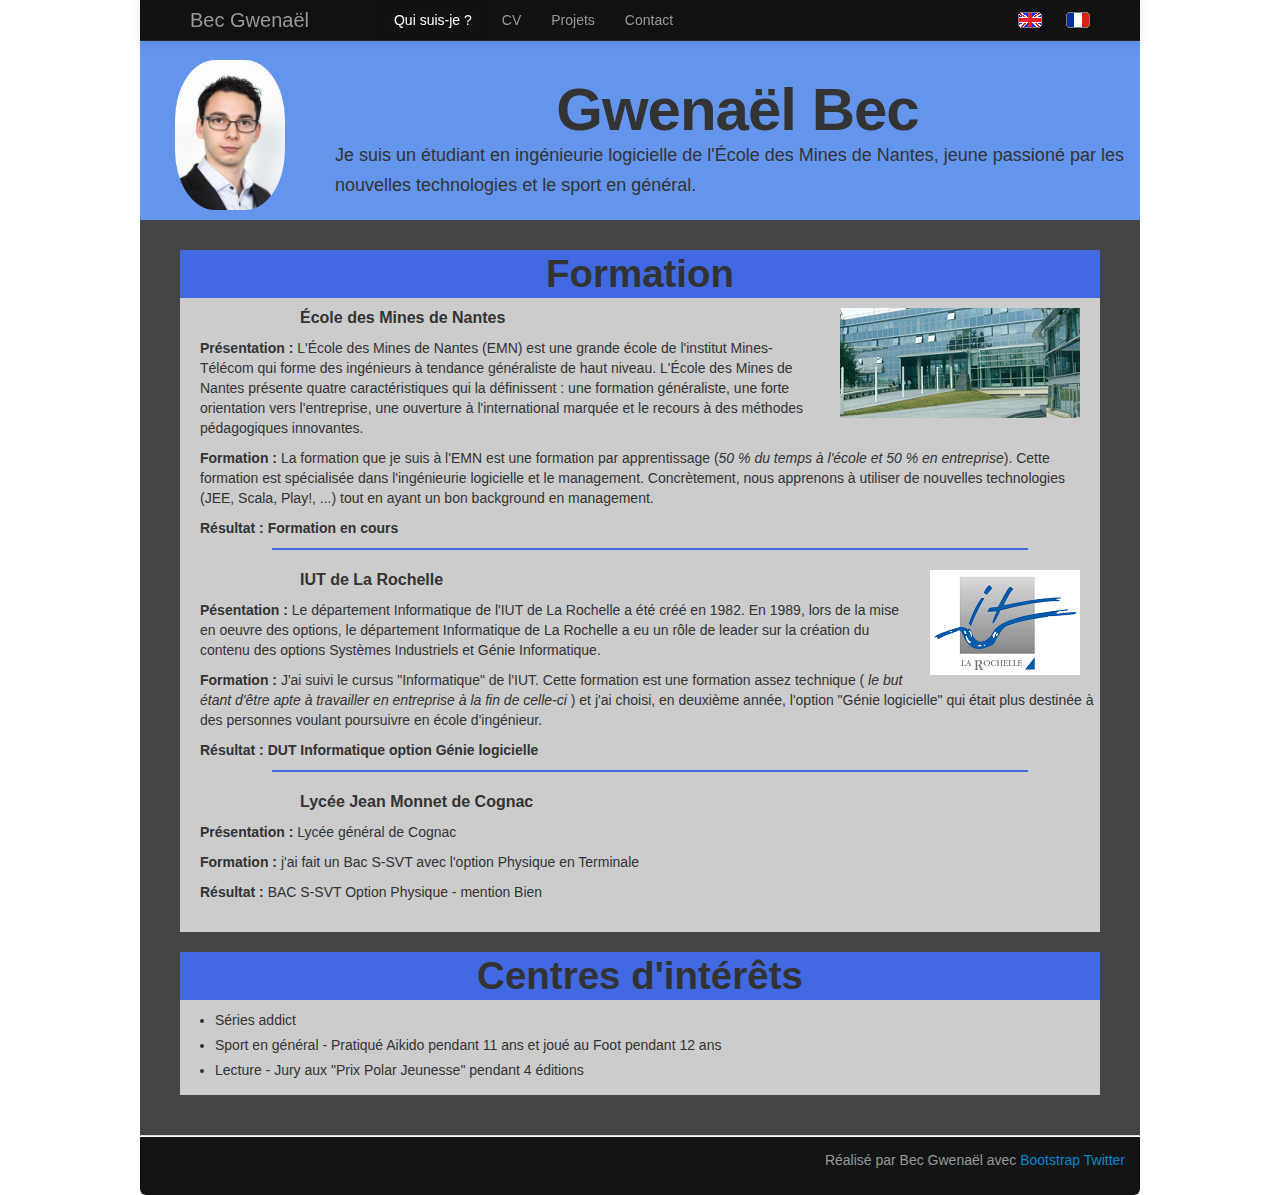
<file: fr/Qui-suis-je.html>
<html>
<head>
	<meta charset="UTF-8">
	<meta name="description" content="Présentaion CV Gwenaël Bec">
	<meta name="keywords" content="Bec, Gwenaël, CV, Développeur, Ecole des Mines de Nantes">
	<meta name="author" content="Gwenaël Bec">
	<title>Qui suis-je ? - Gwena&euml;l Bec</title>
	<link rel="stylesheet" type="text/css" href="../css/bootstrap/css/bootstrap.css">
	<link rel="stylesheet" type="text/css" href="../css/bootstrap/css/bootstrap-responsive.css">
	<link rel="stylesheet" type="text/css" href="../css/mine.css">
</head>
<body>
	<div class="contain">

		<!-- Menu principal -->
		<div class="navbar navbar-inverse navbar-fixed-top">
		  <div class="navbar-inner">
		    <div class="container">
		      <a class="brand" href="./index.html">Bec Gwena&euml;l</a>
		      <div class="nav-collapse collapse">
		        <ul class="nav">
		          <li class="active"><a href="./Qui-suis-je.html">Qui suis-je ?</a></li>
		          <li><a href="./CV.html">CV</a></li>
		          <li><a href="./Projets.html">Projets</a></li>
		          <li><a href="./Contact.html">Contact</a></li>
		        </ul>
		        <span class="pull-right language-icon" style="padding-top:9">
		        	<a href="../en/About-me.html" style="padding-right:20">
		        		<img src="../images/drapeau_uk_mini.png">
		        	</a>
		        	<a href="../fr/Qui-suis-je.html">
		        		<img src="../images/drapeau_france_mini.png">
		        	</a>
		        </span>
		      </div><!--/.nav-collapse -->
		    </div>
		  </div>
		</div>

		<div class="Page">
			<!-- Presentation -->
			<div id="infoPerso" class="hero-unit">
				<img class="pull-left ovale" src="../images/photo.png" style="height: 150px;width: 110px;margin-left:35px;margin-right:50px;margin-top:-10px"> 
				<div>
					<h1> Gwena&euml;l Bec </h1>
					<p> Je suis un &eacute;tudiant en ing&eacute;nieurie logicielle de l'&Eacute;cole des Mines de Nantes, jeune passion&eacute; par les nouvelles technologies et le sport en g&eacute;n&eacute;ral. </p>
				</div>
			</div>

			<div id="Qui" class="contenuPage">
				<!-- Parcours scolaires-->
				<div class="contenu">
					<h1> Formation </h1>
					<div class="school">
						<img class="pull-right img-school" src="../images/EMN.png"> 

						<p><a class="schoolName" href="http://www.mines-nantes.fr/" target="_blank">&Eacute;cole des Mines de Nantes</a></p>
						<p> <b> Pr&eacute;sentation : </b> L'&Eacute;cole des Mines de Nantes (EMN) est une grande &eacute;cole de l'institut Mines-T&eacute;l&eacute;com qui forme des ing&eacute;nieurs &agrave; tendance g&eacute;n&eacute;raliste de haut niveau. L'&Eacute;cole des Mines de Nantes pr&eacute;sente quatre caract&eacute;ristiques qui la d&eacute;finissent : une formation g&eacute;n&eacute;raliste, une forte orientation vers l'entreprise, une ouverture &agrave; l'international marqu&eacute;e et le recours &agrave; des m&eacute;thodes p&eacute;dagogiques innovantes.</p>
						<p> <b> Formation : </b> La formation que je suis &agrave; l'EMN est une formation par apprentissage (<i>50 % du temps &agrave; l'&eacute;cole et 50 % en entreprise</i>). Cette formation est sp&eacute;cialis&eacute;e dans l'ing&eacute;nieurie logicielle et le management. Concr&egrave;tement, nous apprenons &agrave; utiliser de nouvelles technologies (JEE, Scala, Play!, ...) tout en ayant un bon background en management.</p>
						<p> <b> R&eacute;sultat : Formation en cours</b> </p>
						<p class="schoolBorder"/>
					</div>	

					<div class="school">
						<img class="pull-right img-school" src="../images/IUT.png"> 

						<p><a class="schoolName" href="http://www.iut-larochelle.fr/" target="_blank">IUT de La Rochelle</a></p>
						<p> <b> P&eacute;sentation : </b> Le d&eacute;partement Informatique de l'IUT de La Rochelle a été cr&eacute;&eacute; en 1982. En 1989, lors de la mise en oeuvre des options, le d&eacute;partement Informatique de La Rochelle a eu un rôle de leader sur la cr&eacute;ation du contenu des options Syst&egrave;mes Industriels et G&eacute;nie Informatique. </p>
						<p> <b> Formation : </b> J'ai suivi le cursus "Informatique" de l'IUT. Cette formation est une formation assez technique (<i> le but &eacute;tant d'&ecirc;tre apte &agrave; travailler en entreprise &agrave; la fin de celle-ci </i>) et j'ai choisi, en deuxi&egrave;me ann&eacute;e, l'option "G&eacute;nie logicielle" qui &eacute;tait plus destin&eacute;e &agrave; des personnes voulant poursuivre en &eacute;cole d'ing&eacute;nieur.</p>
						<p> <b> R&eacute;sultat : DUT Informatique option G&eacute;nie logicielle</b> </p>
						<p class="schoolBorder"/>
					</div>	

					<div class="school">
						<p><a class="schoolName" href="http://www.lyceejeanmonnet-cognac.fr/" target="_blank">Lyc&eacute;e Jean Monnet de Cognac</a></p>
						<p> <b> Pr&eacute;sentation : </b> Lyc&eacute;e g&eacute;n&eacute;ral de Cognac </p>
						<p> <b> Formation : </b>j'ai fait un Bac S-SVT avec l'option Physique en Terminale </p>
						<p> <b> R&eacute;sultat : </b>BAC S-SVT Option Physique - mention Bien </p>
					</div>	
				</div>


				<!-- Hobbies -->
				<div class="contenu hobbies">
					<h1> Centres d'intér&ecirc;ts </h1>
					<ul style="padding:10">
						<li>S&eacute;ries addict</li>
						<li>Sport en g&eacute;n&eacute;ral - Pratiqu&eacute; Aikido pendant 11 ans et jou&eacute; au Foot pendant 12 ans</li>
						<li>Lecture - Jury aux "Prix Polar Jeunesse" pendant 4 &eacute;ditions</li>
					</ul>
				</div>
			</div>
			<!-- Bas de page -->
			<div class="modal-footer">
		        <p class="muted credit">R&eacute;alis&eacute; par Bec Gwena&euml;l avec <a href="http://getbootstrap.com/">Bootstrap Twitter</a></p>
	    	</div>
		</div>
	</div>

	<script src="../scripts/jquery.min.js" type="text/javascript"></script>
	<script src="../css/bootstrap/js/bootstrap.min.js" type="text/javascript"></script>
	<script src="../scripts/google-analytics.js" type="text/javascript"></script>
</body>
</html>
</file>
<file: css/mine.css>
.contain {
	max-width: 1000px;
	margin: auto;
}

.navbar-fixed-top {
	max-width: 1000px;
	width: 100%;
	right: auto;
	left: auto;
}

.page {
	padding-top: 40px;
}

.language-icon a{
	text-decoration: none;
}

#photoPerso {
	padding-left: 50px;
}

#infoSite h1{
	text-align: center;
}

.homepage {
	background: #CCCCCC;
}

.homepage .span4 {
	padding: 10;
}

.homepage h1 a:link,
.homepage h1 a:visited,
.homepage h1 a:active {
	color: #333333
}

.homepage h1 a:hover{
	color: #284DE1;
}

#infoPerso h1 {
	text-align: center;
}

.contenuPage {
	background: #444444;
	padding-top: 20px;
	padding-bottom: 20px;
}

/* 
	QUI SUIS JE
 */
#Qui {
	margin-top:-10px;
}

.contenuPage .contenu{
	background: #CCCCCC;
	margin: 10 40 20 40;
}

.contenuContact {
	background: #CCCCCC;
	padding: 0;
	text-align: center;
}

.contenuContact div {
	margin: 10;
}

.contenu h1,
.contenuCV h1,
.contenuContact h1 {
	background: royalblue;
	color: #333333;
	width: 100%;
	text-align: center;
	margin: 0;
	padding: 4 0 4 0;
}


.school {
	width: 100%;
	padding: 10 0 20 0;
}

.schoolName {
	font-size: 16px;
	color: #333333;
	font-weight: bold;
	margin-left: 100px;
}
.school p{
	padding-left: 20;
}
.img-school {
	padding: 0 20 10 15;
}

.schoolBorder {
	border-bottom:solid 2px royalblue;
	text-align: center;
	margin-bottom: -10px;
	width: 80%;
	margin-left: 10%;
}

.hobbies ul{
	padding-left: 50px;
}
.hobbies li {
	padding-bottom: 5px;
}

/* 
	CV
 */
.contenuPage .contenuCV{
	background: #CCCCCC;
}

.span4 .CVFixe h1{
	font-size: 23px;
	margin-bottom: 10px;
}

.CVFixe a {
	color: #0A2FC6;
}

.CVFixe a p{
	padding : 0 0 10 20;
}

.CVFixe ul{
	padding: 0 5 10 0;
}

.contenuPage .span4 {
	margin-left: -10px;
	padding-right: 10px;
	padding-left: 10px;
}

.contenuPage .span8 {
	margin-right: 15px;
	padding-right: 10px;
}

#expPro {
	margin-left: 16;
	padding-bottom: 15px
}

#expPro h1 {
	font-size: 34px;
}

.experience{
	padding-left: 20px;
}

.experience h2 {
	font-size: 26px;
}

h3 .CV-date {
	font-size: 12px;
	color: #666;
	border-right: solid 1px #666;
}

h2 .CV-date {
	font-size: 16px;
	color: #444;
}

.mission-title {
	font-size: 20px;
}

.panel-title a:active,
.panel-title a:visited,
.panel-title a:link {
	color: #333333;
	text-decoration:none
}

.panel-title a:hover {
	color: #284DE1;
	text-decoration:none;
}

.panel-title h3 {
	border: solid 1px #777;
	padding-left: 5px;
}

.panel-collapse {
	border-left: solid 1px #777;
	border-right: solid 1px #777;
	padding-left: 5px;
}

.CVBorder {
	border-bottom:solid 2px royalblue;
	text-align: center;
	margin-bottom: 20px;
	width: 80%;
	margin-left: 10%;
	padding-bottom: 10px;
}

.Techno {
	padding-left: 40px;
	padding-right: 10px;
}

.Mission {
	padding-left: 30px;
	padding-right: 10px;
}

/* Projets */
.projet {
	padding: 10 20 20 20;
}

.projet .panel-body p{
	padding: 0 10 0 20;
}

/*
 CONTACT
 */

#contact-social {
	margin-top: 10px;
}

#contacts {
	padding-top: 10px;
}

.contact {
 	padding-top: 10px;
 	height: 100px;
}

.panel-body{ 
	padding-right: 5px;
}

.ovale {
    width: 110px;
    height: 140px;
    -webkit-border-radius: 40px / 60px;
    -moz-border-radius:    40px / 60px; 
    border-radius:         40px / 60px; 
}
</file>
